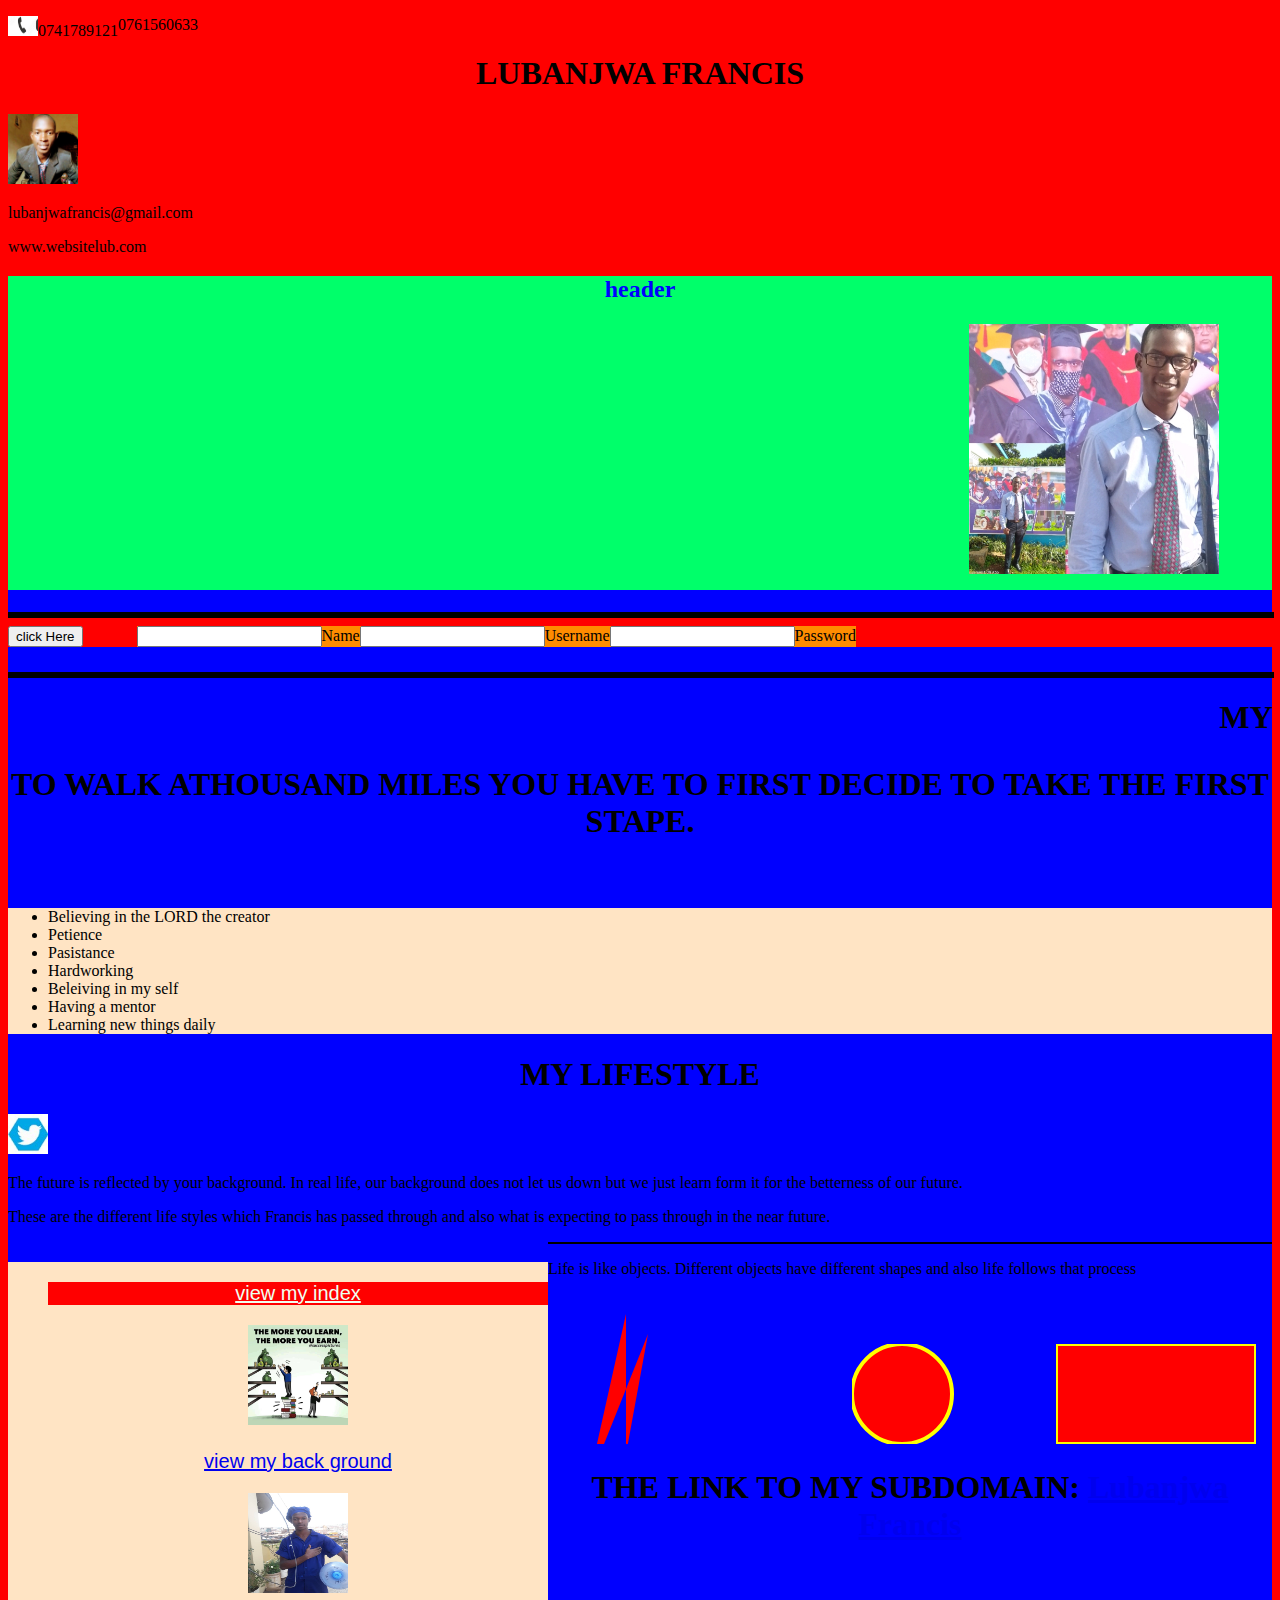
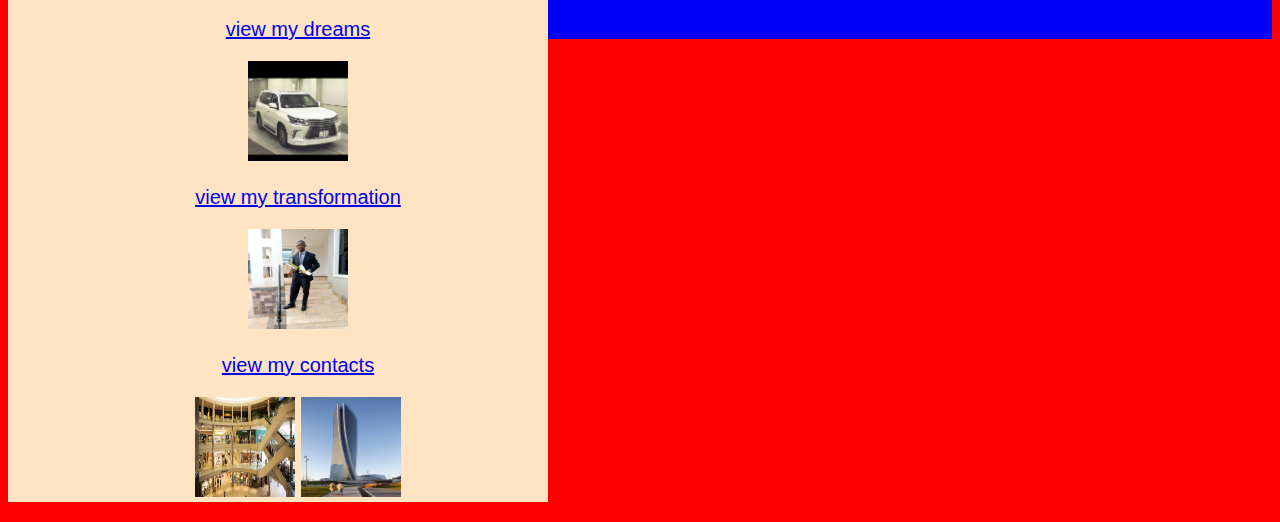
<file: index.html>
<!DOCTYPE html>
<html>
<head>
	<title>page1</title>
  <link rel="shortcut icon" href="IMAGES/cm.jpg" type="image/x-icon">
  <link rel="stylesheet" href="CSS SELECTOR/style.css">
  	<!-- CSS only -->
<link href="https://cdn.jsdelivr.net/npm/bootstrap@5.2.2/dist/css/bootstrap.min.css" rel="stylesheet" integrity="sha384-Zenh87qX5JnK2Jl0vWa8Ck2rdkQ2Bzep5IDxbcnCeuOxjzrPF/et3URy9Bv1WTRi" crossorigin="anonymous">
</head>
<div class="container-fluid border bg-primary">
  <div class="row">
    <div class="col-sm-1">
    <p><a style="float: left;"><img src="IMAGES/phone2.jpg" alt="" width="30px" height="20px">0741789121</a></p>
      <p>0761560633</p>
    </div>
    <div class="col-sm-6">
      <h1>LUBANJWA FRANCIS</h1>
    </div>
    <div class="col-sm-2 bg-success">
     <img src="IMAGES/uu.jpg" alt="" width="70px" height="70px">
    </div>
    <div class="col-sm-3">
      <p>lubanjwafrancis@gmail.com</p>
      <p>www.websitelub.com</p>
    </div>
  </div>
</div>
<body style="background-color:red ;">
  <div style="background-color: blue;">
    <div style="background-color:rgb(0, 255, 106) ;">
<aside class="header.el"><h2>header</h2></aside>
   <h1 align="center"><marquee behavior="alternate"><img class="img" src="IMAGES/cm.jpg" width="250" height="250" ></marquee></h1>
   </div>
   <div style="background-color:red ;">
   <hr color="black" width="100%" size=6px>
   <button name="button" type="button" onclick="hello()">click Here</button>
   <script>
    function hello(){
      alert()
    
    }
   </script>
   <div class="a">
   <form >
    <input type="text">Name
   </form>
   <form >
    <input type="text">Username
   </form>
   <form >
    <input type="text">Password
   </form>
  </div>
</div>
   <hr class="b" color="black" width="100%" size=6px >
  <h align="center"><h1 class="h1"><marquee> MY LIFE JOURNERY</marquee></h1></h>
<div>
	 <h1>TO WALK ATHOUSAND MILES YOU HAVE TO FIRST DECIDE TO TAKE THE FIRST STAPE.</h1>
  <h2>The following are the key tools which has helped FRANCIS to reach where he is and also where is going in life. </h2>
  <ul class="yy">
  	<li>Believing in the LORD the creator</li>
  	<LI>Petience</LI>
  	<LI>Pasistance</LI>
  	<li>Hardworking</li>
  	<li>Beleiving in my self</li>
  	<li>Having a mentor</li>
  	<li>Learning new things daily</li>
  </ul>
  <h1>MY LIFESTYLE</h1>
  <p><a href="contact.html"><img src="IMAGES/twi.jpg" alt="" width="40px" height="40px"></a></p>
  <P>The future is reflected by your background. In real life, our background does not let us down but we just learn form it for the betterness of our future.</P>
  <p> These are the different life styles which Francis has passed through and also what is expecting to pass through in the near future.</p>
  <div class="row">
  <ul class="w">
  <a class="active" href="index.html"><p>view my index</p></a>
  <img src="IMAGES/ind.jpg" width="100px" height="100px">
<a href="background.html"><p>view my back ground</p></a>
  <img src="IMAGES/bg.jpg" width="100px" height="100px">
  <a href="dreams.html"><p>view my dreams</p></a>
  <img src="IMAGES/dr.jpg" width="100px" height="100px">
  <a href="transformation.html"><p>view my transformation</p></a>
  <img src="IMAGES/tr.jpg" width="100px" height="100pxs">
  <a href="contact.html"><p>view my contacts</p></a>
  <img src="IMAGES/pr.jpg" width="100px" height="100px">
  <img src="IMAGES/pro.jpg" width="100px" height="100px">
  </ul>
  </div>
	<hr color="black">
  <p>Life is like objects. Different objects have different shapes and also life follows that process</p>
	<svg >
    <polygon points="100, 40 40,190,78 20,78 160,298" style="fill:red;stock-width:5px;fill-rule:nonzero;"></polygon>
  </svg>
  <svg width="200px" height="100">
    <circle cx="50" cy="50" r="50" stroke="yellow" stroke-width="4" fill="red" />
  </svg>
  <svg width="200px" height="100px">
    <rect width="200px" height="100px" stroke="yellow" stroke-width="4" fill="red">
  </svg>
    </main>
    <h1>THE LINK TO MY SUBDOMAIN:  <l><a href="http://lubanjwafrancis.lovestoblog.com/">Lubanjwa Francis</a></li></h1>
    <aside class="sidebar.el"><h2>sidebar</h2></aside>
    <aside class="footer.el"><h2>footer</h2></aside>
</div>
</div>
<!-- JavaScript Bundle with Popper -->
<script src="https://cdn.jsdelivr.net/npm/bootstrap@5.2.2/dist/js/bootstrap.bundle.min.js" integrity="sha384-OERcA2EqjJCMA+/3y+gxIOqMEjwtxJY7qPCqsdltbNJuaOe923+mo//f6V8Qbsw3" crossorigin="anonymous"></script>
</body>
</html>
</file>
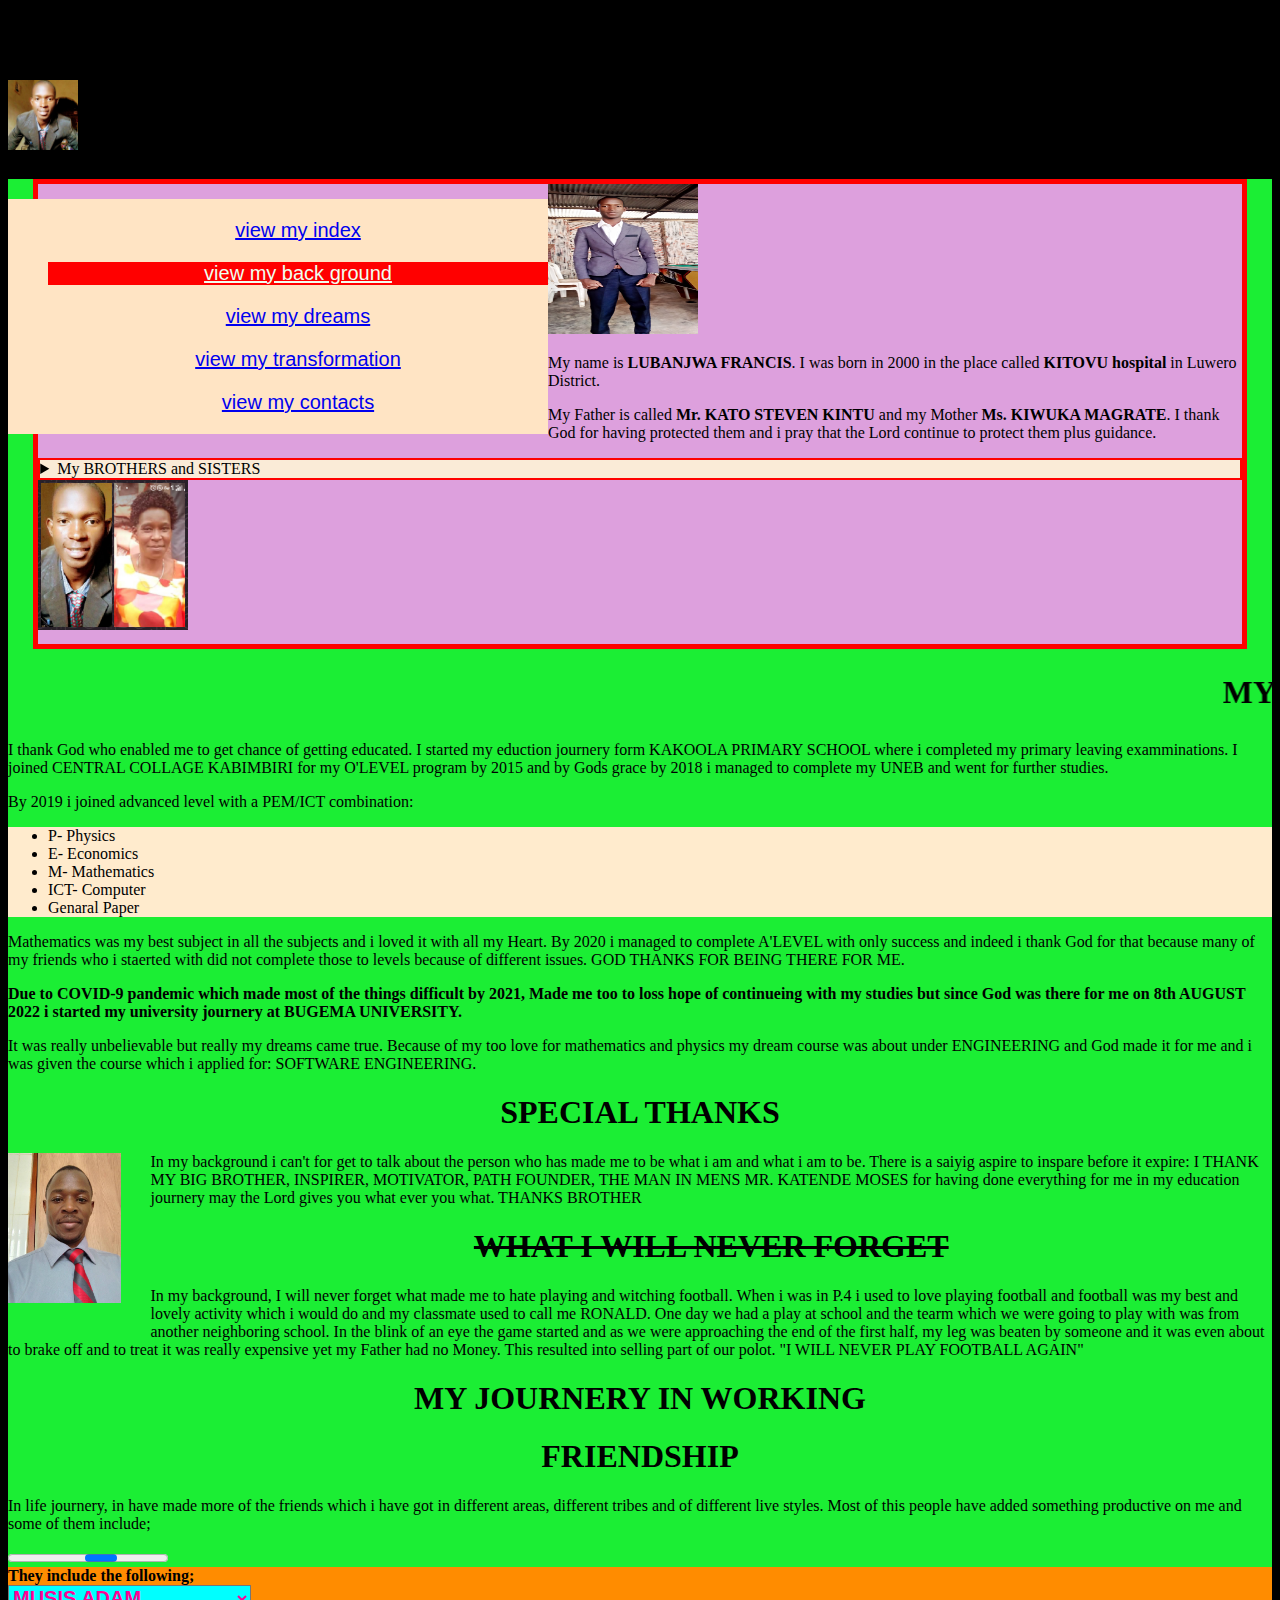
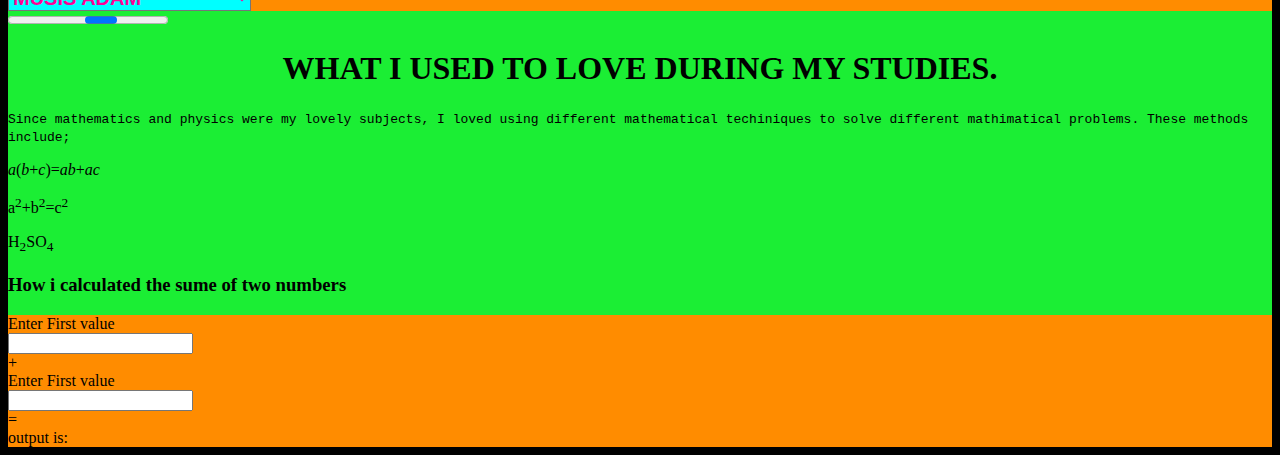
<file: background.html>
<!DOCTYPE html>
<html>
<head>
	<title>MY BACK GROUND</title>
   <link rel="stylesheet" href="CSS SELECTOR/style.css">
   <link rel="shortcut icon" href="IMAGES/bg.jpg" type="image/x-icon">
   	<!-- CSS only -->
<link href="https://cdn.jsdelivr.net/npm/bootstrap@5.2.2/dist/css/bootstrap.min.css" rel="stylesheet" integrity="sha384-Zenh87qX5JnK2Jl0vWa8Ck2rdkQ2Bzep5IDxbcnCeuOxjzrPF/et3URy9Bv1WTRi" crossorigin="anonymous">
</head>
<div class="container-fluid border bg-primary">
   <div class="row">
     <div class="col-sm-8">
      <h1>MY BACKGROUND</h1>
     </div>
     <div class="col-sm-4 bg-success">
      <img src="IMAGES/uu.jpg" alt="" width="70px" height="70px">
     </div>
   </div>
 </div>
<body style="background-color: black;">
   <div style="background-color: rgb(27, 238, 52);">
   <div class="row">
      <ul class="w">
         <a href="index.html"><p>view my index</p></a>
      <a class="active" href="background.html"><p>view my back ground</p></a>
         <a href="dreams.html"><p>view my dreams</p></a>
         <a href="transformation.html"><p>view my transformation</p></a>
         <a href="contact.html"><p>view my contacts</p></a>
         </ul>
   </div>
   <div class="blod">
      <img src="IMAGES/mi.jpg" alt="" width="150px" height="150px">
   <p>My name is<strong> LUBANJWA FRANCIS</strong>. I was born in 2000 in the place called<strong> KITOVU hospital</strong> in Luwero District.</p>
   <p>My Father is called <strong>Mr. KATO STEVEN KINTU</strong> and my Mother<strong> Ms. KIWUKA MAGRATE</strong>. I thank God for having protected them and i pray that the Lord continue to protect them plus guidance.  </p>
   <details>
      <summary>My BROTHERS and SISTERS</summary>
      <ul>
         <li><strong>BR. KATENDE MOSES</strong></li>
         <li><strong>SIS. NAMULEME JANE</strong></li>
         <li><strong>BR. SEBUUFU RONALD</strong></li>
         <li><strong>BR. MWANJE FRED</strong></li>
         <li><strong>SIS. NAKINTU RUTH</strong></li>
         <li><strong>SEGIRINNYA ROBERT</strong></li>
      </ul>
   </details>
   <img class="E" src="IMAGES/maa.jpg" alt="" width="150px" height="150px">
   </div>
   <div class="row">
      <h1><marquee> MY EDUCATION BACKGROUND</marquee></h1>
      <div class="col-sm-4">
      <p>I thank God who enabled me to get chance of getting educated. I started my eduction journery form KAKOOLA PRIMARY SCHOOL where i completed my primary leaving examminations. I joined CENTRAL COLLAGE KABIMBIRI for my O'LEVEL program by 2015 and by Gods grace by 2018 i managed to complete my UNEB and went for further studies.</p>
      </div>
      <div class="col-sm-4">
         <p>By 2019 i joined advanced level with a PEM/ICT combination:</p>
         <div class="oo">
         <ul>
            <li>P- Physics</li>
            <li>E- Economics</li>
            <li>M- Mathematics</li>
            <li>ICT- Computer</li>
            <li>Genaral Paper</li>
         </ul>
         </div>
      </div>
      <div class="col-sm-4">
         <p>Mathematics was my best subject in all the subjects and i loved it with all my Heart. By 2020 i managed to complete A'LEVEL with only success and indeed i thank God for that because many of my friends who i staerted with did not complete those to levels because of different issues. GOD THANKS FOR BEING THERE FOR ME. </p>
      </div>
     <p><strong>Due to COVID-9 pandemic which made most of the things difficult by 2021, Made me too to loss hope of continueing with my studies but since God was there for me on 8th AUGUST 2022 i started my university journery at BUGEMA UNIVERSITY.</strong></p>
      <p>It was really unbelievable but really my dreams came true. Because of my too love for mathematics and physics my dream course was about under ENGINEERING and God made it for me and i was given the course which i applied for: SOFTWARE ENGINEERING.</p>   
   </div>
      <div>
   <h1>SPECIAL THANKS</h1>
   <img src="IMAGES/Bro.jpg" alt="" class="150px" height="150px" style="float: left; margin-right: 30px; margin-bottom: 30px;">
   <p>In my background i can't for get to talk about the person who has made me to be what i am and what i am to be. There is a saiyig aspire to inspare before it expire: I THANK MY BIG BROTHER, INSPIRER, MOTIVATOR, PATH FOUNDER, THE MAN IN MENS MR. KATENDE MOSES for having done everything for me in my education journery may the Lord gives you what ever you what. THANKS BROTHER </p>
   </div>
   <h1><s>WHAT I WILL NEVER FORGET</s></h1>
    <p>In my background, I will never forget what made me to hate playing and witching football. When i was in P.4 i used to love playing football and football was my best and lovely activity which i would do and my classmate used to call me RONALD. One day we had a play at school and the tearm which we were going to play with was from another neighboring school. In the blink of an eye the game started and as we were approaching the end of the first half, my leg was beaten by someone and it was even about to brake off and to treat it was really expensive yet my Father had no Money. This resulted into selling part of our polot. "I WILL NEVER PLAY FOOTBALL AGAIN" </p>
    <h1>MY JOURNERY IN WORKING</h1>
    <h1>FRIENDSHIP</h1>
    <p><sample>In life journery, in have made more of the friends which i have got in different areas, different tribes and of different live styles. Most of this people have added something productive on me and some of them include;</sample></p>
    <progress class="test"></progress>
    <form>
      <label><strong>They include the following;</strong></label><br>
   
         <select class="r">
            <optgroup label="MALE FRIENDS"></optgroup>
            <option value="MUSIS ADAM">MUSIS ADAM</option>
            <option value="EMMA TUMWESIGE">EMMA TUMWESIGE</option>
            <option value="ISAAC TWETEISA">ISAAC TWETEISA</option>
            <option value="MUNULO YOWANA">MUNULO YOWANA</option>
            <option value="MWESIGWA ">MWESIGWA</option>
            <option value="TOM">TOM</option>
            <option value="KAGGWA TONNY">KAGGWA TONNY</option>
            <optgroup label="FEMALE FRIENDS"></optgroup>
            <option value="NAKATO HOPE">NAKATO HOPE</option>
            <option value="SEKEBA JACKIE">SEKEBA JACKIE</option>
            <option value="SHANITAH GITA">SHANITAH GITA</option>
            <option value="MORINE SERA">MORINE SERA</option>
            <option value="NAKAFEERO SH">NAKAFEERO SH</option>
            <option value="ROSE ">ROSE</option>
            <option value="NANTONGO GORRATE">NANTONGO GORRATE</option>
            <option value="NALWADDA HASIFAH">NALWADDA HASIFAH</option>
         </select>
    </form>
    <progress class="test"></progress>
   <h1>WHAT I USED TO LOVE DURING MY STUDIES.</h1>
   <p><tt>Since mathematics and physics were my lovely subjects, I loved using different mathematical techiniques to solve different mathimatical problems. These methods include;</tt></p>
   <p><var>a</var>(<var>b</var>+<var>c</var>)=<var>ab</var>+<var>ac</var></p>
   <p>a<sup>2</sup>+b<sup>2</sup>=c<sup>2</sup></p>
   <p>H<sub>2</sub>SO<sub>4</sub></p>
   <h3>How i calculated the sume of two numbers</h3>
   <form  oninput="res.value=parseInt(a.value)+ parseInt(b.value)" class="l">
      <label> Enter First value</label><br>
      <input type="number" name="a" value=""><br>
      +<br>
      <label> Enter First value</label><br>
      <input type="number" name="b" value=""><br>
      =<br>
      output is: <output name="res"></output> 
   </form>
   </div>
   <!-- JavaScript Bundle with Popper -->
<script src="https://cdn.jsdelivr.net/npm/bootstrap@5.2.2/dist/js/bootstrap.bundle.min.js" integrity="sha384-OERcA2EqjJCMA+/3y+gxIOqMEjwtxJY7qPCqsdltbNJuaOe923+mo//f6V8Qbsw3" crossorigin="anonymous"></script>
</body>
</html>
</file>
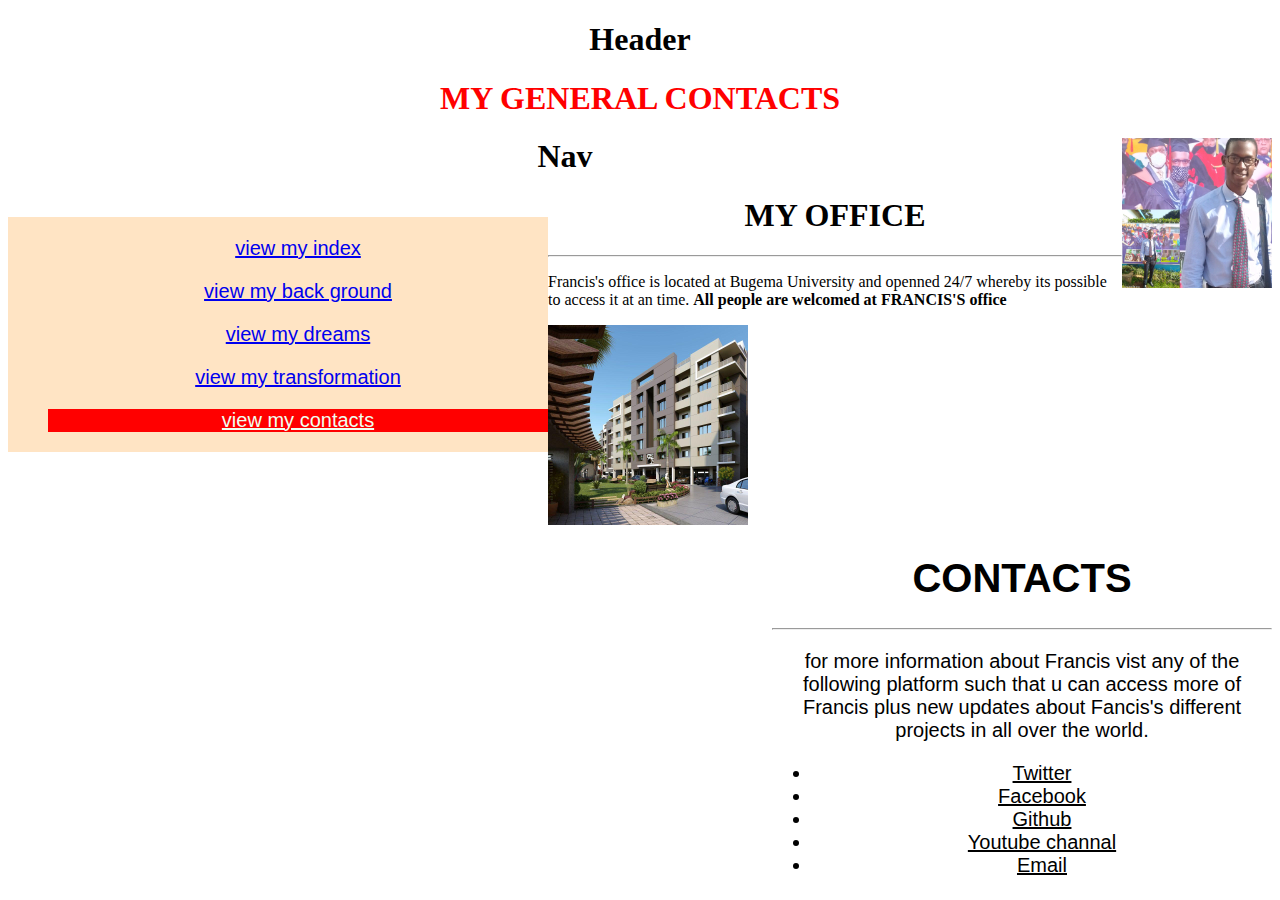
<file: contact.html>
<!DOCTYPE html>
<html>
<head>
	<title>Contacts</title>
	<link rel="stylesheet" href="CSS SELECTOR/style.css">
	<link rel="shortcut icon" href="IMAGES/maa.jpg" type="image/x-icon">
	<!-- CSS only -->
<link href="https://cdn.jsdelivr.net/npm/bootstrap@5.2.2/dist/css/bootstrap.min.css" rel="stylesheet" integrity="sha384-Zenh87qX5JnK2Jl0vWa8Ck2rdkQ2Bzep5IDxbcnCeuOxjzrPF/et3URy9Bv1WTRi" crossorigin="anonymous">
</head>
<body class="body">
	<div class="container-fluid border bg-primary">
		<h1>Header</h1>
		<header>
			<div class="row" style="margin-bottom: 10px;">
				<div class="col-sm-8 ">
					<h style="color: red;" align="center"><h1>MY GENERAL CONTACTS</h1></h>
					</div>
					<div class="col-sm-4">
						<img src="IMAGES/cm.jpg" alt="" width="150px" height="150px" style="float: right;">
					</div>
			</div>
        </header>
		<div class="row">
			<!--navigation-->
			<h1>Nav</h1>
			<ul class="w">
				<a href="index.html"><p>view my index</p></a>
			 <a href="background.html"><p>view my back ground</p></a>
				<a href="dreams.html"><p>view my dreams</p></a>
				<a href="transformation.html"><p>view my transformation</p></a>
				<a class="active" href="contact.html"><p>view my contacts</p></a>
			</ul>
		</div>
		<div class="row">
			<div class="col-sm-6">
				<h1>MY OFFICE</h1>
				<hr>
				<p>Francis's office is located at Bugema University and openned 24/7 whereby its possible to access it at an time. <strong>All people are welcomed at FRANCIS'S office</strong></p>
				<img src="IMAGES/of.jpg" alt="" height="200px" width="200px">
			</div>
			<div class="col-sm-6">
				<aside class="bar">
					<h1>CONTACTS</h1>
					<hr>
					<p>for more information about Francis vist any of the following platform such that u can access more of Francis plus new updates about Fancis's different projects in all over the world.</p>
					<ul>
					   <li><a href="https://twitter.com/login" style="color:black ;">Twitter</a></li>
					   <li><a href="https://www.facebook.com/home.php" style="color:black ;">Facebook</a></li>
					   <li><a href="https://github.com/" style="color:black ;">Github</a></li>
					   <li><a href="https://www.youtube.com/" style="color:black ;">Youtube channal</a></li>
					   <li><a href="https://mail.google.com/mail/u/0/?tab=rm&ogbl#inbox" style="color:black ;">Email</a></li>
					</ul>
				 </aside>
			</div>
		</div>
		
		 </div>
		 <!-- JavaScript Bundle with Popper -->
         <script src="https://cdn.jsdelivr.net/npm/bootstrap@5.2.2/dist/js/bootstrap.bundle.min.js" integrity="sha384-OERcA2EqjJCMA+/3y+gxIOqMEjwtxJY7qPCqsdltbNJuaOe923+mo//f6V8Qbsw3" crossorigin="anonymous"></script>
	</div>
	</div>
	</body>	
</html>
</file>
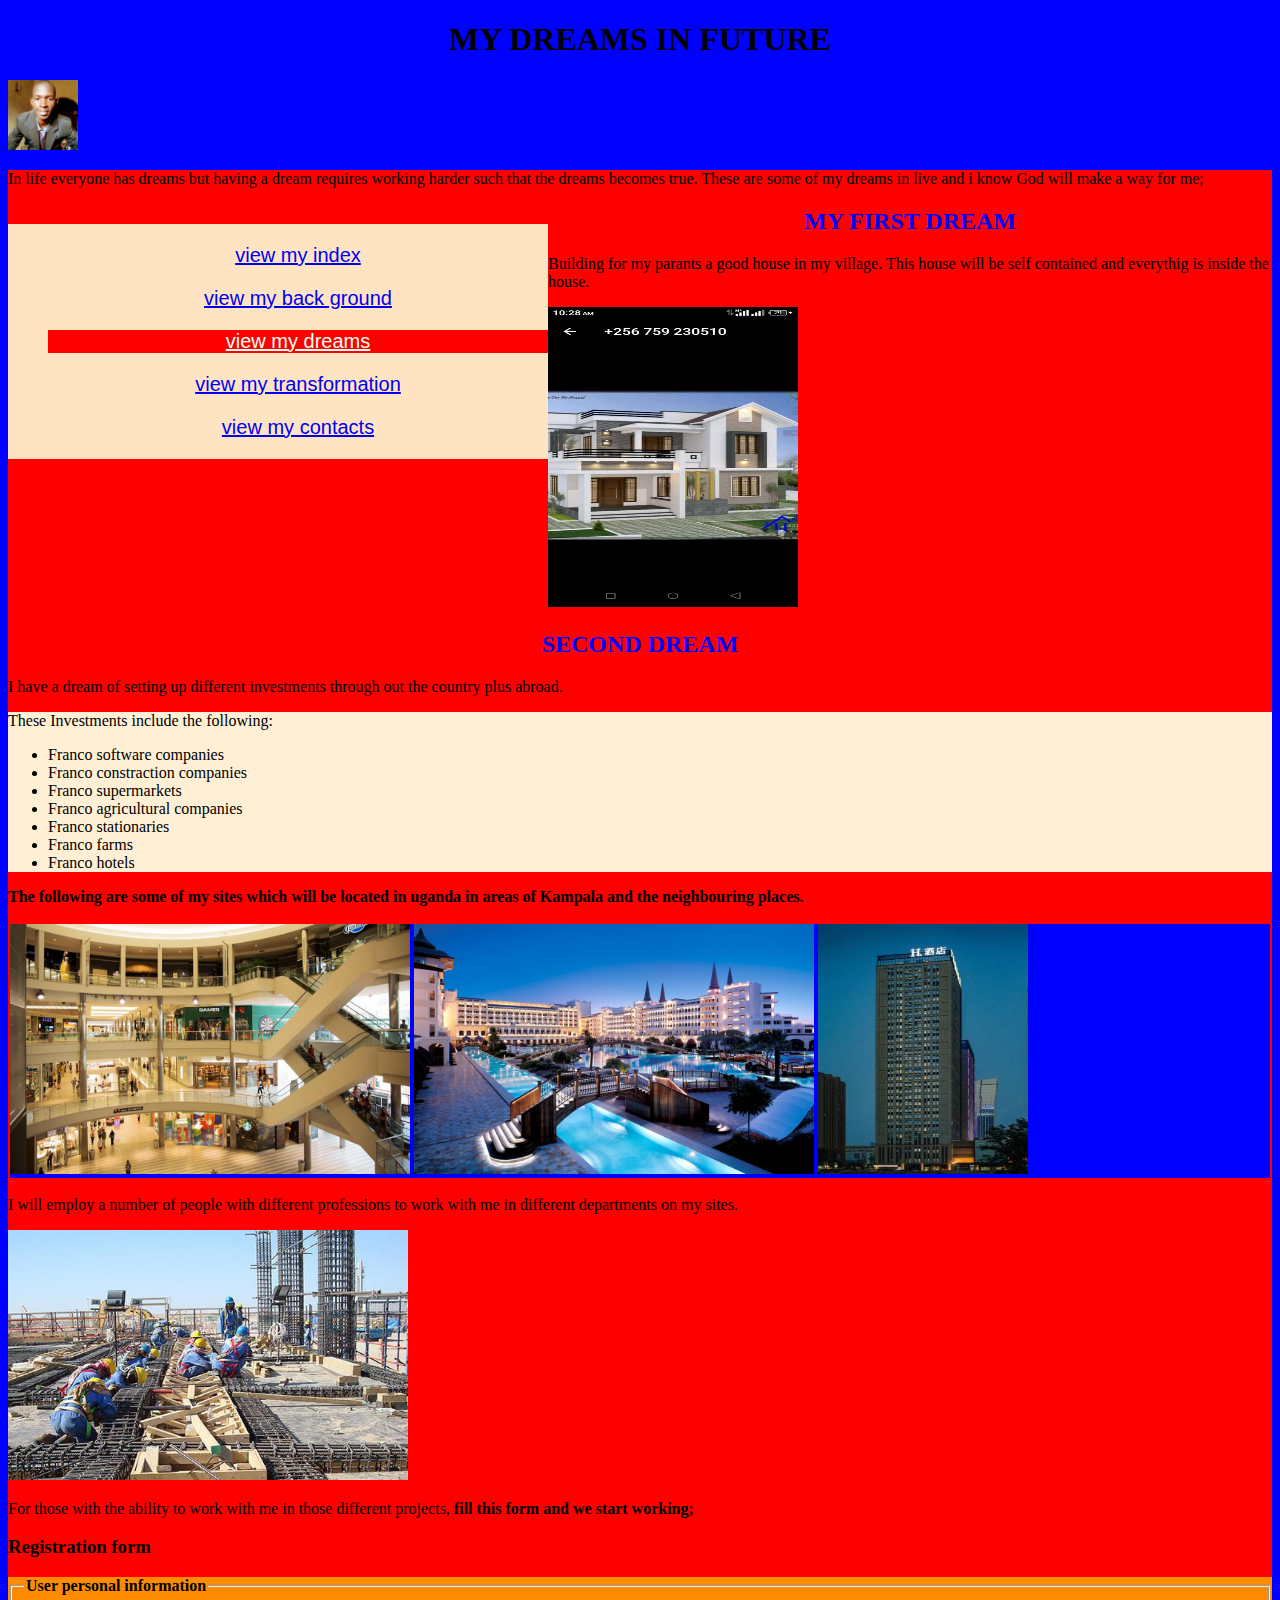
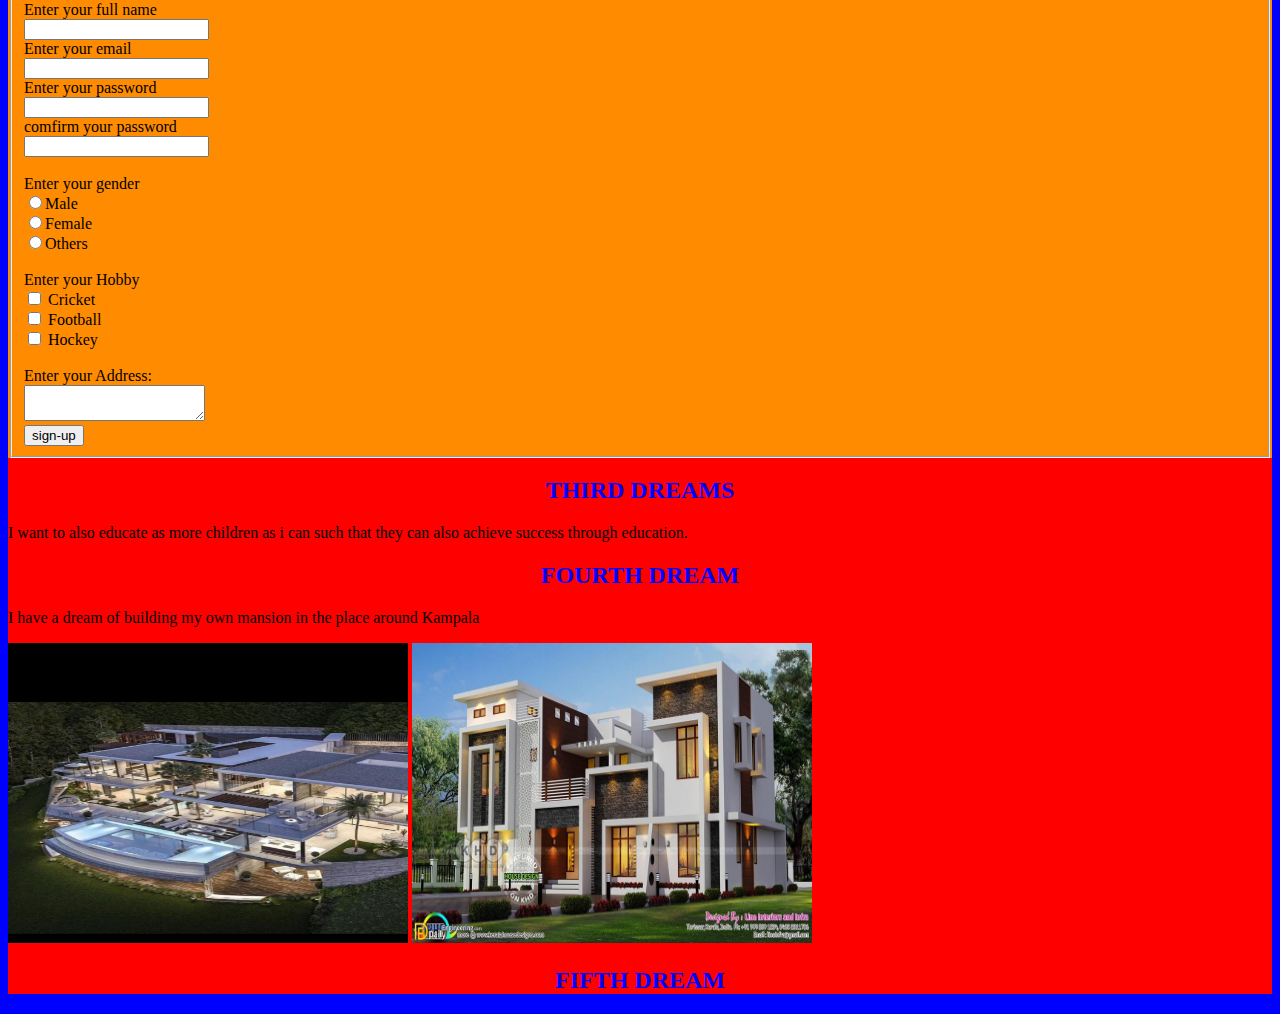
<file: dreams.html>
<!DOCTYPE html>
<html>
<head>
	<title>MY DREAMS</title>
   <link rel="shortcut icon" href="IMAGES/mi.jpg" type="image/x-icon">
   <link rel="stylesheet" href="CSS SELECTOR/style.css">
   	<!-- CSS only -->
<link href="https://cdn.jsdelivr.net/npm/bootstrap@5.2.2/dist/css/bootstrap.min.css" rel="stylesheet" integrity="sha384-Zenh87qX5JnK2Jl0vWa8Ck2rdkQ2Bzep5IDxbcnCeuOxjzrPF/et3URy9Bv1WTRi" crossorigin="anonymous">
</head>
<body style="background-color: blue;">
   <div class="container-fluid border bg-primary">
      <div class="row">
        <div class="col-sm-8">
         <h1>MY DREAMS IN FUTURE</h1>
        </div>
        <div class="col-sm-4 bg-success">
         <img src="IMAGES/uu.jpg" alt="" width="70px" height="70px">
        </div>
      </div>
    </div>
   <div style="background-color: red;">
      <div>
         <p>In life everyone has dreams but having a dream requires working harder such that the dreams becomes true.  These are some of my dreams in live and i know God will make a way for me;</p>
         <div class="row">
            <ul class="w">
               <a href="index.html"><p>view my index</p></a>
            <a href="background.html"><p>view my back ground</p></a>
               <a class="active" href="dreams.html"><p>view my dreams</p></a>
               <a href="transformation.html"><p>view my transformation</p></a>
               <a href="contact.html"><p>view my contacts</p></a>
               </ul>
         </div>
         <h2>MY FIRST DREAM</h2>
         <p>Building for my parants a good house in my village. This house will be self contained and everythig is inside the house. </p>
         <img src="IMAGES/hs.jpg" alt="" width="250px" height="300px">
         <h2>SECOND DREAM</h2>
         <p>I have a dream of setting up different investments through out the country plus abroad. </p>
         <div class="v">
         <p>These Investments include the following:</p>
	<ul class="ul2">
		<li>Franco software companies</li>
		<li>Franco constraction companies</li>
		<li>Franco supermarkets</li>
		<li>Franco agricultural companies</li>
		<li>Franco stationaries</li>
		<li>Franco farms</li>
		<li>Franco hotels</li>
      </ul>
      </div>
      <p><strong> The following are some of my sites which will be located in uganda in areas of Kampala and the neighbouring places.</strong></p>
      <div style="border: 2px red solid; background-color: blue;">
         <img src="IMAGES/pr.jpg" alt="supermarket" width="400px" height="250pxpx">
         <img src="IMAGES/ren.jpg" alt="" width="400px" height="250px">
         <img src="IMAGES/lo.jpg" alt="" width="210px" height="250px">
      </div>
      <p>I will employ a number of people with different professions to work with me in different departments on my sites.</p>
      <img src="IMAGES/WO.jpg" alt="" width="400px" height="250px">
      <p>For those with the ability to work with me in those different projects, <strong>fill this form and we start working;</strong></strong></p></p>
       <h3>Registration form</h3>
       <form>
         <fieldset>
            <legend><strong> User personal information</strong></legend>
            <label>Enter your full name</label><br>
            <input type="text" name="name"><br>
            <label>Enter your email</label><br>
            <input type="email" name="email"><br>
            <label>Enter your password</label><br>
            <input type="password" name="pass"><br>
            <label>comfirm your password</label><br>
            <input type="password" name="pass"><br>

            <br><label>Enter your gender</label><br>
            <input type="radio" id="gender" name="gender" value="male"/>Male<br>
            <input type="radio" id="gender" name="gender" value="female"/>Female<br>
            <input type="radio" id="gender" name="gender" value="others"/>Others<br>

            <br><label>Enter your Hobby</label><br>
            <input type="checkbox" id="cricket" name="cricket" value="cricket"/>
            <label for="cricket">Cricket</label><br>
            <input type="checkbox" id="football" name="football" value="football"/>
            <label for="football">Football</label><br>
            <input type="checkbox" id="hockey" name="hockey" value="hockey"/>
            <label for="hockey">Hockey</label><br>

            <br>Enter your Address:<br>
            <textarea></textarea><br>
            <input type="submit" value="sign-up">
         </fieldset>
       </form>
	</ul>
       <h2>THIRD DREAMS</h2>
       <p>I want to also educate as more children as i can such that they can also achieve success through education.</p>
       <h2>FOURTH DREAM</h2>
       <p>I have a dream of building my own mansion in the place around Kampala</p>
       <img src="IMAGES/hu.jpg" alt="" width="400px" height="300px">
       <img src="IMAGES/hus.jpg" alt="" width="400px" height="300px">
       <h2>FIFTH DREAM</h2>
       <p></p>
      </div>
      </div>
      <!-- JavaScript Bundle with Popper -->
<script src="https://cdn.jsdelivr.net/npm/bootstrap@5.2.2/dist/js/bootstrap.bundle.min.js" integrity="sha384-OERcA2EqjJCMA+/3y+gxIOqMEjwtxJY7qPCqsdltbNJuaOe923+mo//f6V8Qbsw3" crossorigin="anonymous"></script>
</body>
</html>
</file>
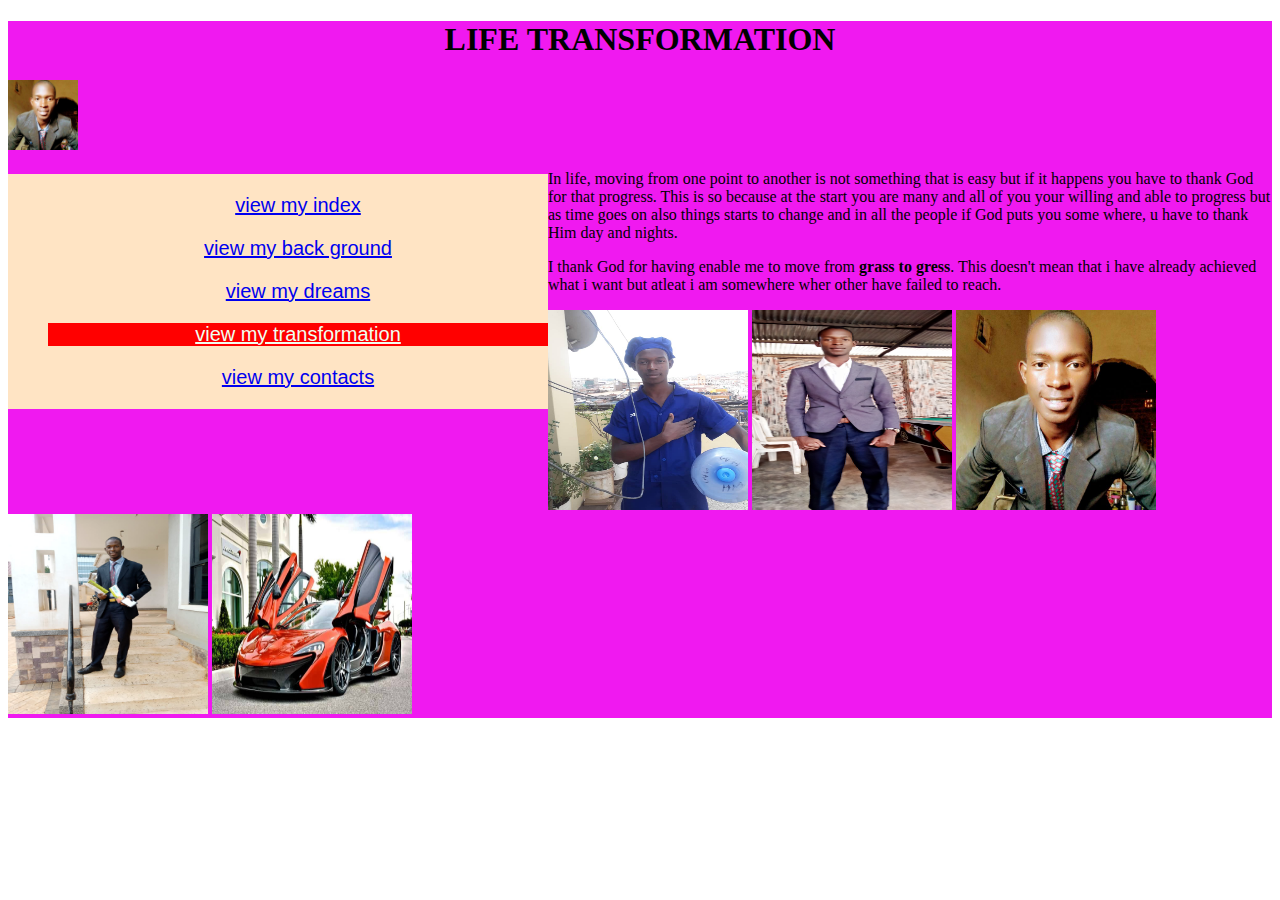
<file: transformation.html>
<!DOCTYPE html>
<html>
<head>
	<title>LIFE TRANSFORMATION</title>
   <link rel="shortcut icon" href="IMAGES/tr.jpg" type="image/x-icon">
   <link rel="stylesheet" href="CSS SELECTOR/style.css">
   	<!-- CSS only -->
<link href="https://cdn.jsdelivr.net/npm/bootstrap@5.2.2/dist/css/bootstrap.min.css" rel="stylesheet" integrity="sha384-Zenh87qX5JnK2Jl0vWa8Ck2rdkQ2Bzep5IDxbcnCeuOxjzrPF/et3URy9Bv1WTRi" crossorigin="anonymous">
</head>
<body>
   <div style="background-color: rgb(240, 25, 240);">
      <div class="container-fluid border bg-primary">
         <div class="row">
           <div class="col-sm-8">
            <h1>LIFE TRANSFORMATION</h1>
           </div>
           <div class="col-sm-4 bg-success">
            <img src="IMAGES/uu.jpg" alt="" width="70px" height="70px">
           </div>
         </div>
       </div>
       <div class="row">
   <ul class="w">
      <a href="index.html"><p>view my index</p></a>
   <a href="background.html"><p>view my back ground</p></a>
      <a href="dreams.html"><p>view my dreams</p></a>
      <a class="active" href="transformation.html"><p>view my transformation</p></a>
      <a href="contact.html"><p>view my contacts</p></a>
      </ul>
      </div>
      <p>In life, moving from one point to another is not something that is easy but if it happens you have to thank God  for that progress. This is so because at the start you are many and all of you your willing and able to progress but as time goes on also things starts to change and in all the people if God puts you some where, u have to thank Him day and nights.</p>
      <p>I thank God for having enable me to move from <strong>grass to gress</strong>. This doesn't mean that i have already achieved what i want but atleat i am somewhere wher other have failed to reach.</p>
      <img src="IMAGES/bg.jpg" alt="" width="200px" height="200px">
      
      <img src="IMAGES/mi.jpg" alt="" width="200px" height="200px">
      <img src="IMAGES/uu.jpg" alt="" width="200px" height="200px">
      <img src="IMAGES/tr.jpg" alt="" width="200px" height="200px">
      <img src="IMAGES/ca.jpg" alt="" width="200px" height="200px">
      </div>
      <!-- JavaScript Bundle with Popper -->
<script src="https://cdn.jsdelivr.net/npm/bootstrap@5.2.2/dist/js/bootstrap.bundle.min.js" integrity="sha384-OERcA2EqjJCMA+/3y+gxIOqMEjwtxJY7qPCqsdltbNJuaOe923+mo//f6V8Qbsw3" crossorigin="anonymous"></script>
</body>
</html>
</file>
<file: CSS SELECTOR/style.css>
div.a{
    display: inline-flex;
    margin-left: 50px;
    margin-right: 50px;
    
    
}
hr.b{
    margin-top: 2%;
    
}
ul.w{
    text-align: center;
    display: block;
    font-size:20px;
    text-decoration: none;
    font-family: Verdana, Geneva, Tahoma, sans-serif;
    background-color: bisque;
    list-style-type: nono;
    padding: o;
    width: 500px;
    float: left;

}
a:hover{
    background-color: blue;
    color:red;
}
.active{
    background-color: red;
    display: block;
    color: honeydew;
}
select.r{
    font-size: 20px;
    font-weight: bold;
    color: rgb(255, 0, 149);
    background-color: aqua;
}


div.blod{
    border: 5px solid red;
    background-color: plum;
    margin: 2%;
}
IMG.E{
    float: ;
    margin-bottom: 10px;
}
h1{
    text-align: center;
}
details{
    border: 2px red solid;
    background-color: antiquewhite;
}
form{
    background-color: darkorange;
}
div.oo{
    background-color: blanchedalmond;
    display: block;
}
ul.yy{
    background-color: bisque;
}
h2{
    color: blue;
    text-align: center;
}
div.v{
    background-color: papayawhip;
}
aside.bar{
    text-align: center;
    display: block;
    font-size:20px;
    text-decoration: none;
    font-family: Verdana, Geneva, Tahoma, sans-serif;
    list-style-type: nono;
    padding: o;
    width: 500px;
    float: right;
    color: black;
}
</file>
